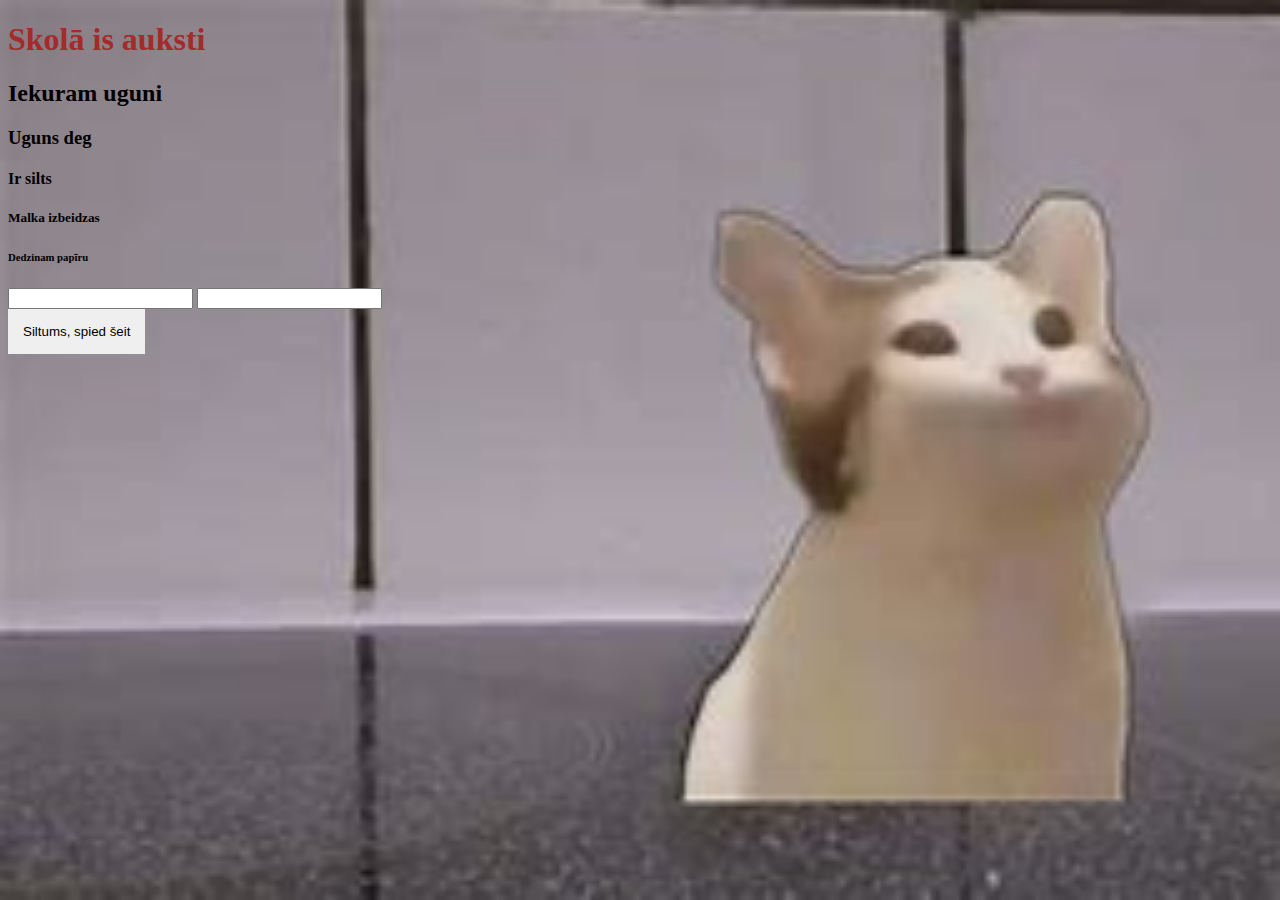
<file: Atkārtojums/index.html>
<!DOCTYPE html>
<html lang="en">
<head>
    <meta charset="UTF-8">
    <meta http-equiv="X-UA-Compatible" content="IE=edge">
    <meta name="viewport" content="width=device-width, initial-scale=1.0">
    <title>Otrdiena</title>
    <style>
        body {
            background-color: darkgoldenrod;
            background-image: url(POPCAT.jpg);
            background-repeat: no-repeat;
            background-size: cover;
        }
        .heading1 {
            color: brown;
        }
        html {
            height: 100%;
        }
        #poga {
            padding: 15px;
            border: 5px;
        }
    </style>
</head>
<body>
    <h1 class="heading1">Skolā is auksti</h1>
    <h2>Iekuram uguni</h2>
    <h3>Uguns deg</h3>
    <h4>Ir silts</h4>
    <h5>Malka izbeidzas</h5>
    <h6>Dedzinam papīru</h6>

    <input type="text"/>
    <input type="number"/>

    <br/>

    <button id="poga">Siltums, spied šeit</button>
</body>
</html>
</file>
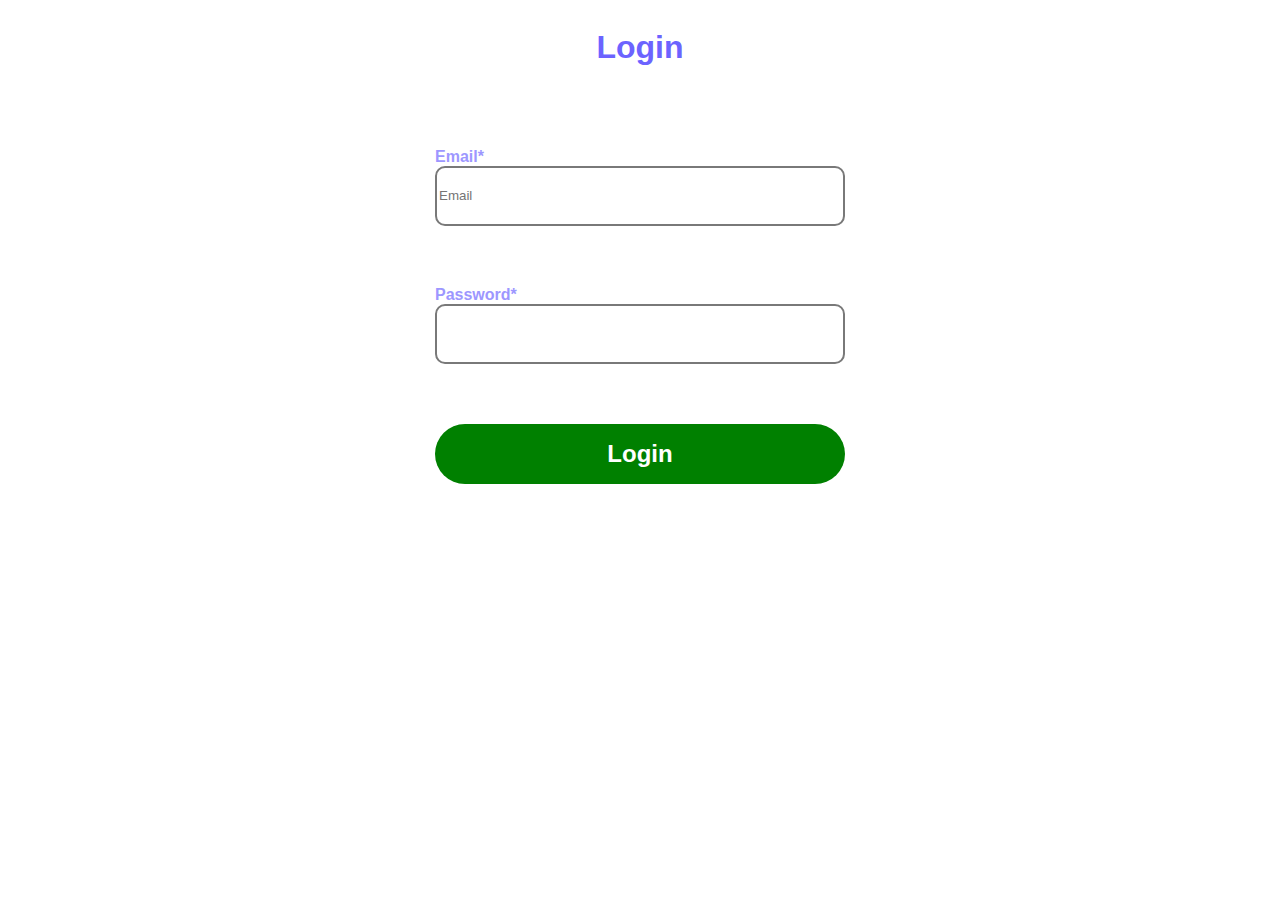
<file: Form2/index.html>
<!DOCTYPE html>
<html lang="en">

<head>
  <meta charset="UTF-8">
  <meta name="viewport" content="width=device-width, initial-scale=1.0">
  <meta http-equiv="X-UA-Compatible" content="ie=edge">
  <title>Login</title>

  <style>
    * {
        box-sizing: border-box;
    }

    body {
      font-family: Arial, Helvetica, sans-serif;
      display: flex;
      justify-content: center;
    }

    .heading {
      color: #6C63FF;
      text-align: center;
    }

    .form {
      display: grid;
      gap: 60px;
      width: 410px;
    }

    .label {
      width: 100%;
      display: block;
      color: #9D97FF;
      font-weight: bold;
    }

    .input {
      width: 100%;
      border-color: #797979;
      border-style: solid;
      border-radius: 10px;
      height: 60px;
    }

    .button{
        height: 60px;
        background-color: green;
        border: 0px;
        border-radius: 30px;
        color: white;
        font-size: 24px;
        font-weight: 700;
    }
    html {
      height: 100%;
    }
  </style>
</head>

<body>
  <form class="form">
    <h1 class="heading">Login</h1>

    <div>
      <label for="user-email" class="label">Email*</label>
      <input type="email" name="user-email" id="user-email" placeholder="Email" class="input">
    </div>

    <div>
      <label for="password" class="label">Password*</label>
      <input type="password" id="password" class="input">
    </div>

    <button type="submit" class="button"><b>Login</b></button>
  </form>
</body>

</html>
</file>
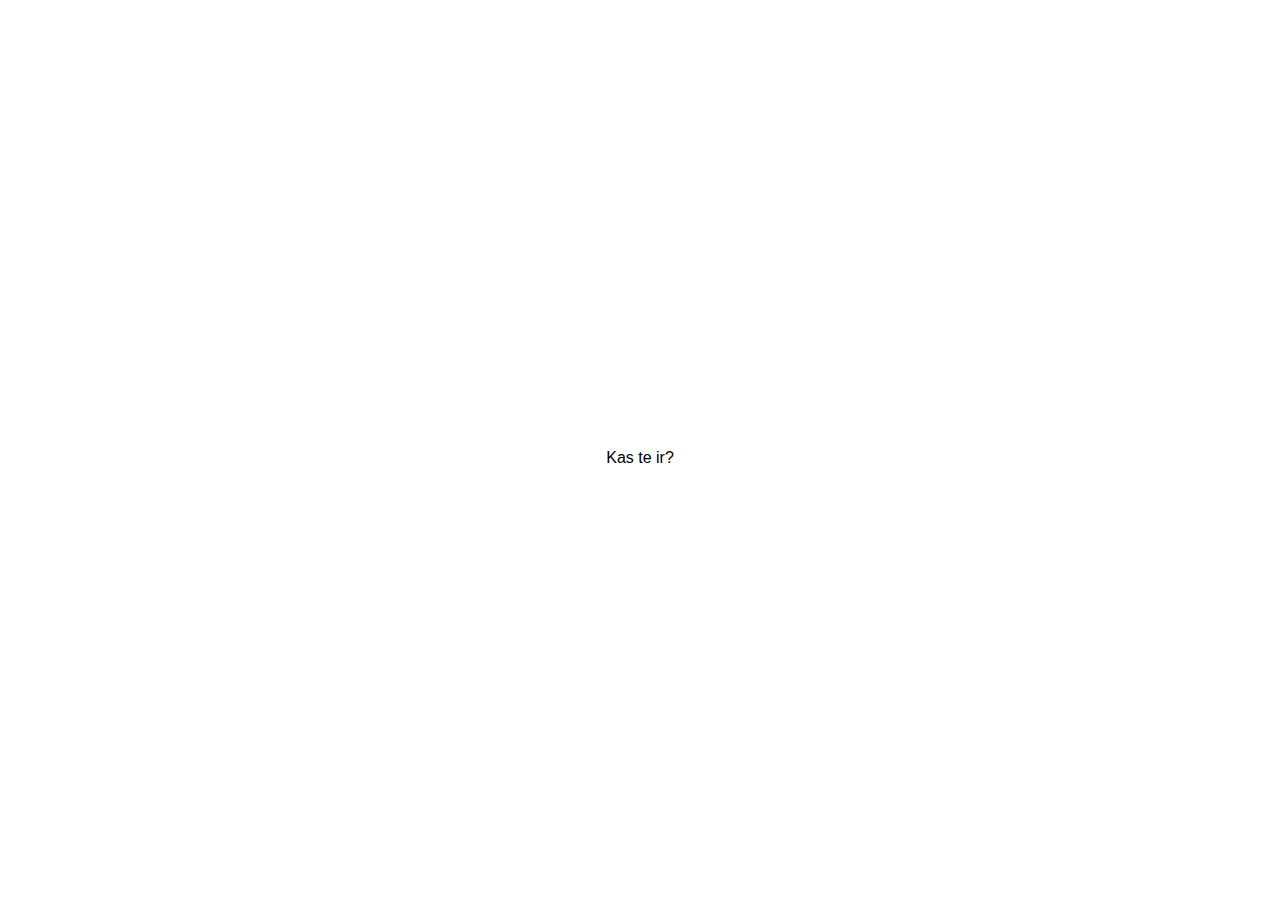
<file: tooltip/index.html>
<!DOCTYPE html>
<html lang="en">

<head>
  <meta charset="UTF-8">
  <meta name="viewport" content="width=device-width, initial-scale=1.0">
  <meta http-equiv="X-UA-Compatible" content="ie=edge">
  <title>Tooltip</title>

  <style>
    body {
      font-family: Arial, Helvetica, sans-serif;
      display: flex;
      justify-content: center;
      align-items: center;
      height: 100vh;
    }

    .tooltip-trigger:hover .tooltip {
      display: block;
    }

    .text {
      margin: 0;
    }

    

    .tooltip {
      /* display: none; */
      background-color: gray;
      color: white;
      padding: 5px;
      border-radius: 5px;
      position: absolute;
      top: -100px;
      left: -50px;
    }

    .tooltip-text {
      margin: 0;
    }

    .tooltip-arrow {
      width: 10px;
      height: 10px;
      background-color: gray;
      position: absolute;
      top: calc(100% - 5px);
      left: calc(50% - 5px);
      transform: rotate(45deg);
    }
  </style>

</head>

<body>
  <div class="tooltip-trigger">

    <p class="text">Kas te ir?</p>

    <div class="tooltip">
      <div class="tooltip-arrow"></div>

      <p class="tooltip-text">Te esmu es.</p>
    </div>

  </div>

</body>

</html>
</file>
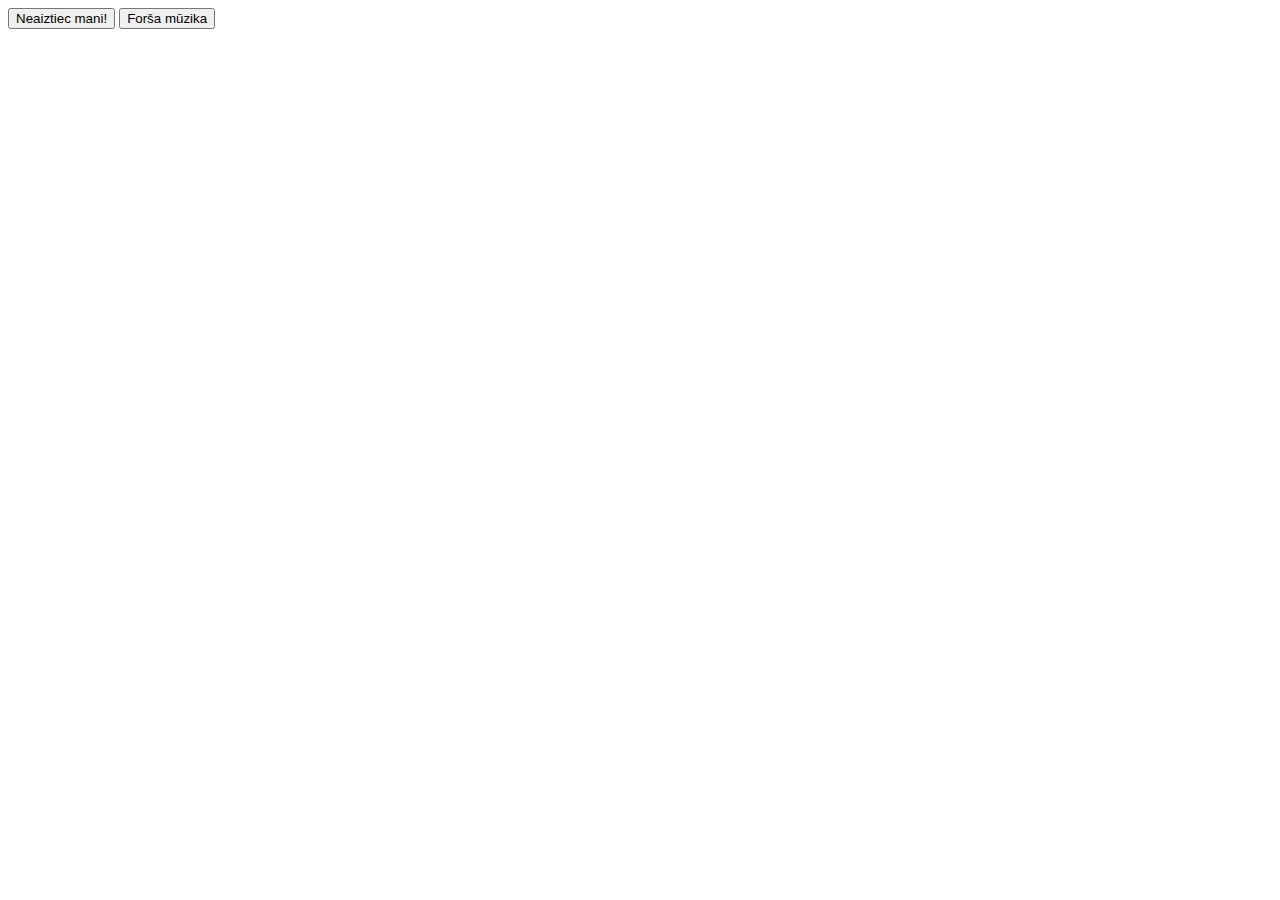
<file: Ļoti svarīgs projekts/Index.HTML>
<!DOCTYPE html>
<html lang="en">
<head>
    <meta charset="UTF-8">
    <meta http-equiv="X-UA-Compatible" content="IE=edge">
    <meta name="viewport" content="width=device-width, initial-scale=1.0">
    <title>Document</title>
</head>
<body>
    <button class="JS-MRRICK">Neaiztiec mani!</button>

    <button class="JS-COOL">Forša mūzika</button>
</body>
    <script src="Script.JS"></script>
</html>
</file>
